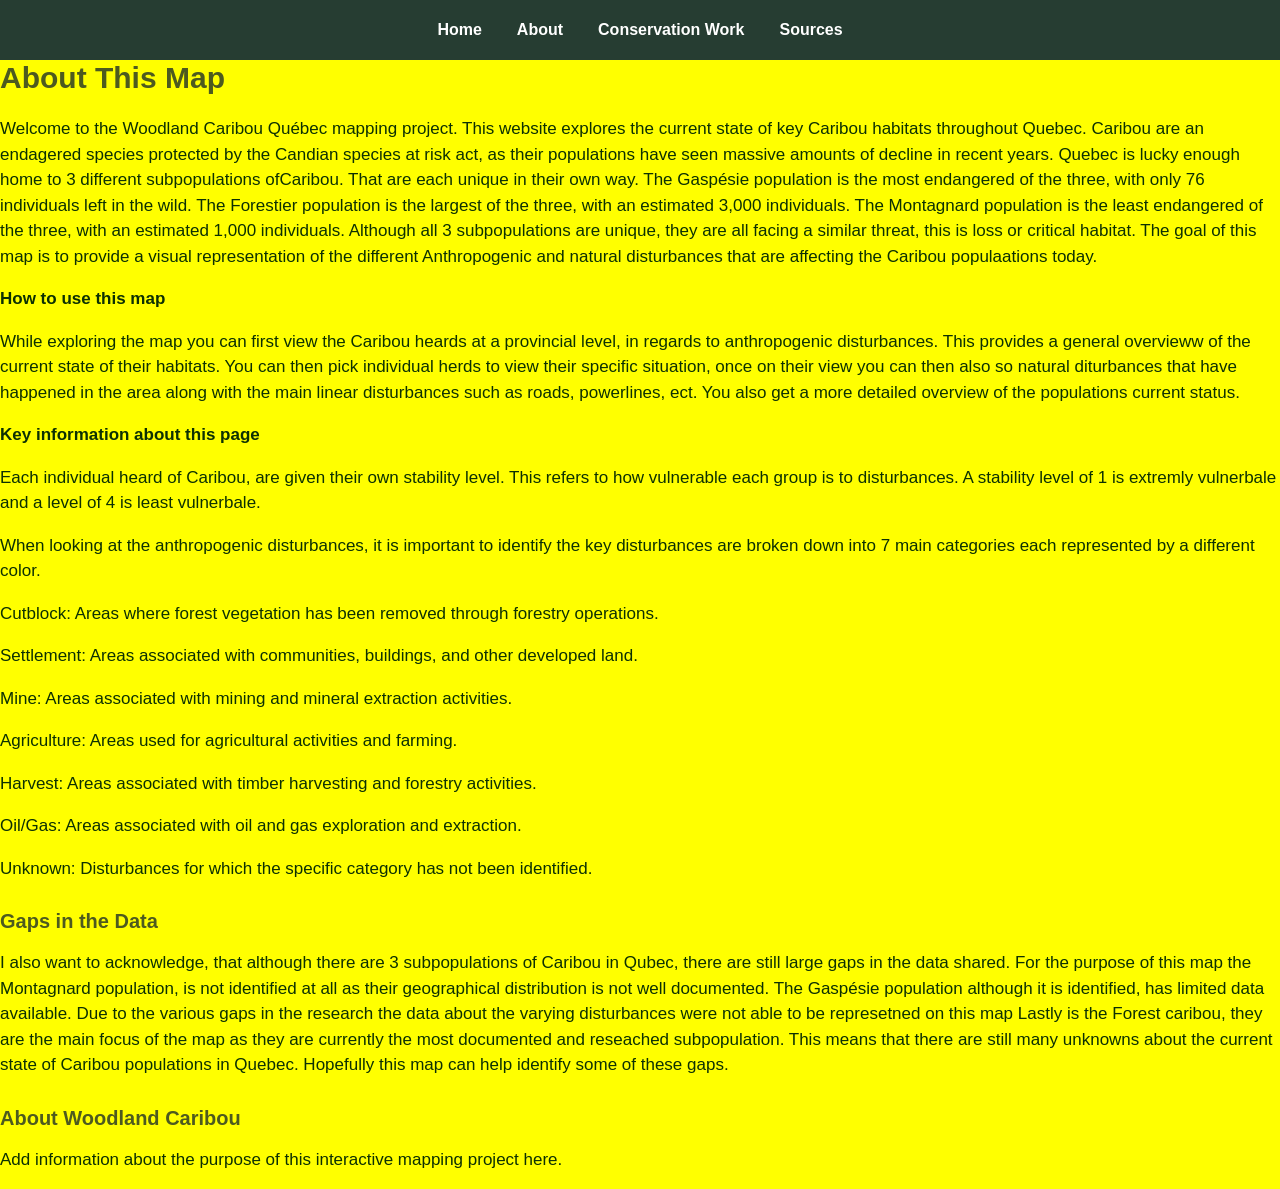
<file: version2/site/about.html>
<!DOCTYPE html>
<html lang="en">
<head>
    <meta charset="UTF-8">
    <meta name="viewport" content="width=device-width, initial-scale=1.0">
    <title>About | Woodland Caribou Québec</title>

    <link rel="stylesheet" href="style.css">
</head>

<body>

    <header>
        <nav>
            <a href="index.html">Home</a>
            <a href="about.html">About</a>
            <a href="conservation.html">Conservation Work</a>
            <a href="sources.html">Sources</a>
        </nav>
    </header>

    <main>
        <h1>About This Map</h1>

        <p>
            Welcome to the Woodland Caribou Québec mapping project. This website explores the current state of key Caribou habitats throughout Quebec. 
            Caribou are an endagered species protected by the Candian species at risk act, as their populations have seen massive amounts of decline in recent years.
            Quebec is lucky enough home to 3 different subpopulations ofCaribou. That are each unique in their own way. The Gaspésie population is the most endangered of the three, with only 76 individuals left in the wild. The Forestier population is the largest of the three, with an estimated 3,000 individuals. The Montagnard population is the least endangered of the three, with an estimated 1,000 individuals.
            Although all 3 subpopulations are unique, they are all facing a similar threat, this is loss or critical habitat. 
            The goal of this map is to provide a visual representation of the different Anthropogenic and natural disturbances that are affecting the Caribou populaations today. 

        </p>

         <p><strong>How to use this map </strong> 
           <p></p> While exploring the map you can first view the Caribou heards at a provincial level, in regards to anthropogenic disturbances. This provides a general 
           overvieww of the current state of their habitats. You can then pick individual herds to view their specific situation, once on their view you can then also so natural diturbances that have happened in the area along with the main 
           linear disturbances such as roads, powerlines, ect. You also get a more detailed overview of the populations current status. 

        <p><strong>Key information about this page </strong> 
       <p></p> Each individual heard of Caribou, are given their own stability level. This refers to how vulnerable each group is to disturbances. A stability level of 1 is extremly vulnerbale and a level of 4 is least vulnerbale. </p>
       <p></p> When looking at the anthropogenic disturbances, it is important to identify the key disturbances are broken down into 7 main categories each represented by a different color.
    
        <div>
             <p></p>Cutblock: Areas where forest vegetation has been removed through forestry operations.</p>
             <p></p>Settlement: Areas associated with communities, buildings, and other developed land.</p>
             <p></p>Mine: Areas associated with mining and mineral extraction activities.</p>
             <p></p>Agriculture: Areas used for agricultural activities and farming.</p>
             <p></p>Harvest: Areas associated with timber harvesting and forestry activities.</p>
             <p></p>Oil/Gas: Areas associated with oil and gas exploration and extraction.</p>
             <p></p>Unknown: Disturbances for which the specific category has not been identified.</p>
        </div>


        <h2>Gaps in the Data</h2>

        <p>
            I also want to acknowledge, that although there are 3 subpopulations of Caribou in Qubec, there are still large gaps in the data shared.
            For the purpose of this map the Montagnard population, is not identified at all as their geographical distribution is not well documented. 
            The Gaspésie population although it is identified, has limited data available. Due to the various gaps in the research the data about the varying disturbances were not able to be represetned on this map
            Lastly is the Forest caribou, they are the main focus of the map as they are currently the most documented and reseached subpopulation.
            This means that there are still many unknowns about the current state of Caribou populations in Quebec. Hopefully this map can help identify some of these gaps.
        </p>

        <h2>About Woodland Caribou</h2>

        <p>
            Add information about the purpose of this interactive
            mapping project here.
        </p>
</p>
    </main>

</body>
</html>
</file>
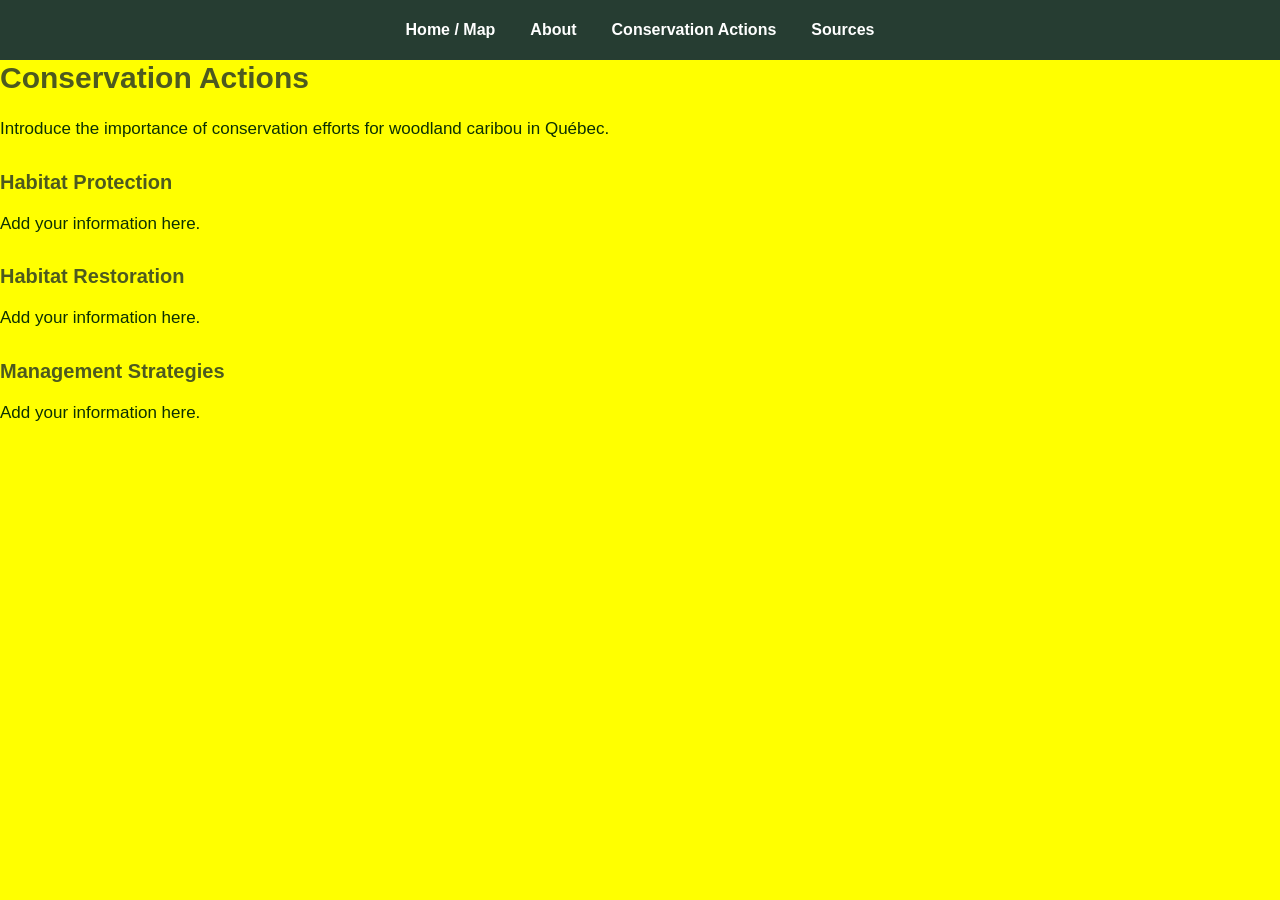
<file: version2/site/conservaation.html>
<!DOCTYPE html>
<html lang="en">
<head>
    <meta charset="UTF-8">
    <meta name="viewport" content="width=device-width, initial-scale=1.0">
    <title>Conservation Actions | Woodland Caribou Québec</title>

    <link rel="stylesheet" href="style.css">
</head>

<body>

    <header>
        <nav>
            <a href="index.html">Home / Map</a>
            <a href="about.html">About</a>
            <a href="conservation.html">Conservation Actions</a>
            <a href="sources.html">Sources</a>
        </nav>
    </header>

    <main>
        <h1>Conservation Actions</h1>

        <p>
            Introduce the importance of conservation efforts
            for woodland caribou in Québec.
        </p>

        <h2>Habitat Protection</h2>
        <p>Add your information here.</p>

        <h2>Habitat Restoration</h2>
        <p>Add your information here.</p>

        <h2>Management Strategies</h2>
        <p>Add your information here.</p>

    </main>

</body>
</html>
</file>
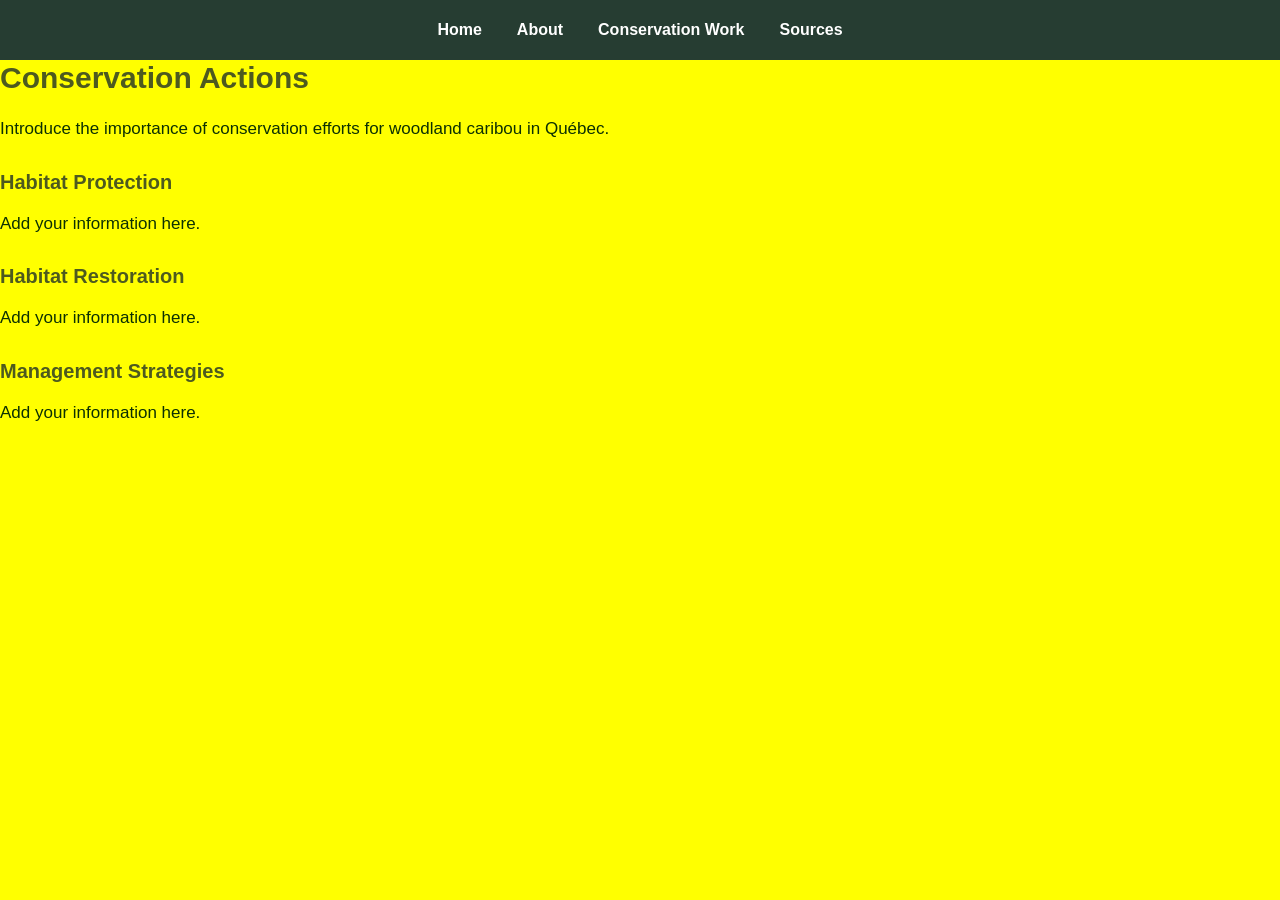
<file: version2/site/conservation.html>
<!DOCTYPE html>
<html lang="en">
<head>
    <meta charset="UTF-8">
    <meta name="viewport" content="width=device-width, initial-scale=1.0">
    <title>Conservation Actions | Woodland Caribou Québec</title>

    <link rel="stylesheet" href="style.css">
</head>

<body>

    <header>
        <nav>
            <a href="index.html">Home </a>
            <a href="about.html">About</a>
            <a href="conservation.html">Conservation Work</a>
            <a href="sources.html">Sources</a>
        </nav>
    </header>

    <main>
        <h1>Conservation Actions</h1>

        <p>
            Introduce the importance of conservation efforts
            for woodland caribou in Québec.
        </p>

        <h2>Habitat Protection</h2>
        <p>Add your information here.</p>

        <h2>Habitat Restoration</h2>
        <p>Add your information here.</p>

        <h2>Management Strategies</h2>
        <p>Add your information here.</p>

    </main>

</body>
</html>
</file>
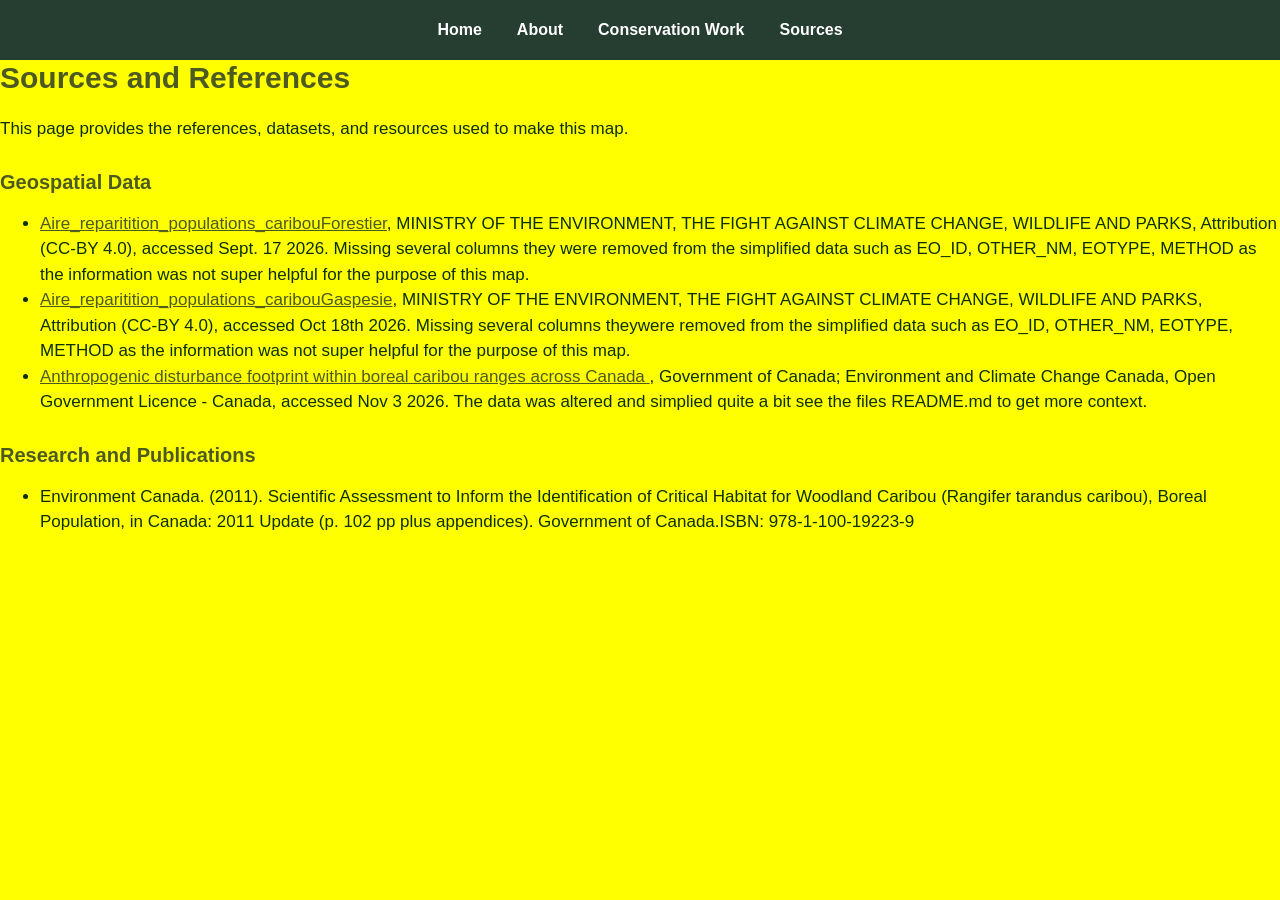
<file: version2/site/sources.html>
<!DOCTYPE html>
<html lang="en">
<head>
    <meta charset="UTF-8">
    <meta name="viewport" content="width=device-width, initial-scale=1.0">
    <title>Sources | Woodland Caribou Québec</title>

    <link rel="stylesheet" href="style.css">
</head>

<body>

    <header>
        <nav>
            <a href="index.html">Home </a>
            <a href="about.html">About</a>
            <a href="conservation.html">Conservation Work</a>
            <a href="sources.html">Sources</a>
        </nav>
    </header>

    <main>
        <h1>Sources and References</h1>

        <p>
            This page provides the references, datasets,
            and resources used to make this map.
        </p>

        <h2>Geospatial Data</h2>
        <ul>
          <li><a href="[https://www.donneesquebec.ca/recherche/dataset/aires-de-repartition-des-populations-de-caribous-forestier]">Aire_reparitition_populations_caribouForestier</a>, 	MINISTRY OF THE ENVIRONMENT, THE FIGHT AGAINST CLIMATE CHANGE, WILDLIFE AND PARKS, Attribution (CC-BY 4.0), accessed Sept. 17 2026. Missing several columns they were removed from the simplified data such as EO_ID, OTHER_NM, EOTYPE, METHOD as the information was not super helpful for the purpose of this map. </li>
          <li><a href="[https://www.donneesquebec.ca/recherche/dataset/aire-de-repartition-caribous-montagnard-gaspesie ]">Aire_reparitition_populations_caribouGaspesie</a>, 	MINISTRY OF THE ENVIRONMENT, THE FIGHT AGAINST CLIMATE CHANGE, WILDLIFE AND PARKS, Attribution (CC-BY 4.0), accessed Oct 18th 2026. Missing several columns theywere removed from the simplified data such as EO_ID, OTHER_NM, EOTYPE, METHOD as the information was not super helpful for the purpose of this map. </li>
          <li><a href="https://data-donnees.az.ec.gc.ca/data/species/developplans/anthropogenic-disturbance-footprint-within-boreal-caribou-ranges-across-canada-as-interpreted-from-2008-2010-Landsat-satellite-imagery-Updated-to-2012-range-boundaries)?lang=en">Anthropogenic disturbance footprint within boreal caribou ranges across Canada </a>, 	Government of Canada; Environment and Climate Change Canada, Open Government Licence - Canada, accessed Nov 3 2026. The data was altered and simplied quite a bit see the files README.md to get more context. </li> 
        </ul>
        </ul>

        <h2>Research and Publications</h2>
        <ul>
            <li>Environment Canada. (2011). Scientific Assessment to Inform the Identification of Critical Habitat for Woodland Caribou (Rangifer tarandus caribou), Boreal Population, in Canada: 2011 Update (p. 102 pp plus appendices). Government of Canada.ISBN: 978-1-100-19223-9</li>
        </ul>

    

    </main>

</body>
</html>
</file>
<file: version2/site/style.css>
:root {
  --accent: #4d5a1f;   /* your one colour: change it here only */
  --text: #0c3003;
  --muted: #154c1370;
}
body {
  margin: 0;
  font-family: Arial, Helvetica, sans-serif;
  font-size: 17px;
  line-height: 1.5;
  color: var(--text);
}

/* main page layout and styling */

.page {
  position: relative; 
  display: block;  /* shows the map as one big map that takes up the whole page */
  width: 100%;  
  gap: 24px;
  max-width: none;
  margin: 0 auto;
  padding: 16px 24px;
  box-sizing: border-box;
}

.story { /* this is the test that i have in the story 8*/
    max-width: 1200px;
    margin: 0 auto 16px;
    position: absolute;
    top: 60px; 
    left: 30px;
    z-index: 1000;    /*THIS ALLOWS THE TEXT TO BE ON TOP OF THE MAP */
    width: 350px;        /* NEW: controls panel width */
    max-width: calc(100% - 48px);
    max-height: calc(100% - 48px); /* NEW: prevents panel exceeding map height */
    overflow-y: auto;    /* NEW: allows scrolling if story is too long */

    padding: 20px;
    box-sizing: border-box;
    background: rgba(255, 255, 255, 0.75); /* NEW: slightly transparent white */
    border-radius: 8px;
    box-shadow: 0 2px 12px rgba(0, 0, 0, 0.45); 
  }

h1, h2 { color: var(--accent); line-height: 1.2; }
h1 { font-size: 30px; margin-top: 0; }
h2 { font-size: 20px; margin-top: 28px; }
.lede { font-size: 19px; }
#status { color: var(--muted); font-size: 15px; }
a { color: var(--accent); }
#map {
  width: 100%;  
  height: calc(100vh - 92px);
  min-height: 0;
  position: relative;
  border-radius: 8px;
}
@media screen and (min-width: 800px) { /* for phones and small tablets a media query */
  body {background-color: yellow};
  .page { 
    padding: 12px; }   
  nav {
    gap: 15px;
  }
  #map { 
    height: 100%;
    min-height: 400px;
   }
}
.legend {  /* controls the appearance of the legend */
  background: #fff; 
  padding: 6px 10px; 
  border-radius: 6px; 
  line-height: 1.6; 
  font-size: 14px; }

.legend span { /* controls the appearance of the legend symbols */
  display: inline-block; 
  width: 10px; 
  height: 10px; 
  border-radius: 50%; 
  margin-right: 6px; }


/* WEBSITE NAVIGATION */

header {
    background-color: #263D32;
    padding: 18px 30px;
    position: sticky;
    top: 0;
    z-index: 1000;
}

nav { 
    display: flex;
    justify-content: center;
    align-items: center;
    gap: 35px;
    /* controls how the navigation pannel will look */
}

nav a {
    color: white;
    text-decoration: none;
    font-size: 16px;
    font-weight: 600;
    /* a is kind of like a reference to hyperlinks so it refers to my other 3 pages */
}

nav a:hover {
    color: #B9D6A3;
    /*changes the colour when it goes over it */
}

/* Styling for the return to overview button */
.overview-button {
  padding: 8px 12px;
  background-color: white;
  border: none;
  cursor: pointer;
  font-size: 14px;
  color: #263D32;
}

.overview-button:hover {
  background-color: #f0f0f0;
}

/* styling for the drop down filter for the populations */

/* Population dropdown */
.population-selector {
  margin: 20px 0;
  display: flex;
  flex-direction: column;
  gap: 8px;
  max-width: 320px;
}

.population-selector label {
  font-weight: bold;
  color: var(--text);
}

.population-selector select {
  padding: 12px 14px;
  font-size: 16px;
  font-family: inherit;
  color: var(--text);
  background-color: rgb(182, 198, 182);
  border: 1px solid var(--accent);
  border-radius: 6px;
  cursor: pointer;
  width: 100%;
}

.population-selector select:focus {
  outline: 2px solid var(--accent);
  outline-offset: 2px;
}

/* Explore button inside population popups */


.explore-population {
  padding:  8px 12px;
  font-size: 12px;
  font-family: inherit;
  color: var(--text);
  background-color: rgb(182, 198, 182);
  border: 1px solid var(--accent);
  border-radius: 4px;
  cursor: pointer;
}

/* Hover effect */
.explore-population:hover {
  background-color: var(--accent);
  color: white;
}

/* Keyboard focus */
.explore-population:focus {
  outline: 2px solid var(--accent);
  outline-offset: 2px;
}

/* Population name in overview popup */
.population-popup-title {
  font-size: 14px;
  color: var(--text);
} 


/* Specific group information panel on individual populations view */

.population-info {
  display: none;
  position: absolute;
  bottom: 20px;
  left: 30px;
  z-index: 1000;

  width: 280px;
  max-width: calc(100% - 40px);
  padding: 20px;

  background: white;
  border-radius: 8px;
  box-shadow: 0 2px 10px rgba(0, 0, 0, 0.45);

  color: var(--text);
}

.population-info h2 {
  margin-top: 0;
  margin-bottom: 12px;
  color: var(--accent);
}

.population-info p {
  margin: 8px 0;
  line-height: 1.5;
}
#populationInfoDetails {
  white-space: pre-line;
}
</file>
